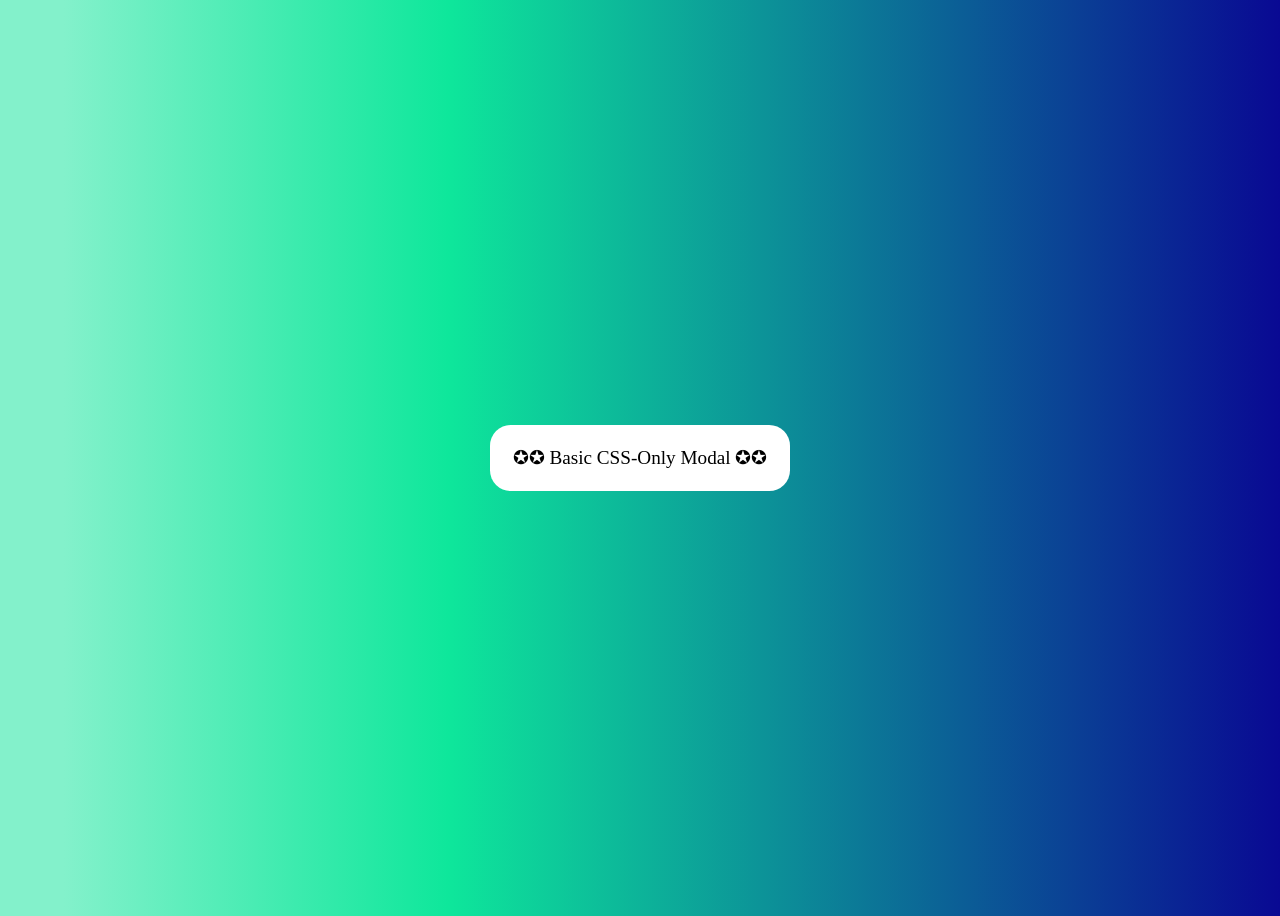
<file: pop_up.html>
<!DOCTYPE html>
<html lang="en">
<head>
    <title>Pop-Up</title>
    <link rel="stylesheet" href="pop_up.css">
</head>
<body>
    <div class="container">
        <div class="interior">
            <a class="btn" href="#open-modal"> ✪✪ Basic CSS-Only Modal ✪✪</a>
        </div>
    </div>
    <div id="open-modal" class="modal-window">
        <div>
            <a href="#" title="Close" class="modal-close">✖</a>
            <h1>✤✤ Heyy Everyone ✤✤</h1>
            <div>This modal is made up of HTML and CSS only! Follow us for more amazing content like this one.</div>
        </div>
    </div>
</body>
</html>
</file>
<file: pop_up.css>
body{
    height: 100%;
    font-family: poppins;
    background:linear-gradient(90deg,rgb(131, 241, 203) 5%,rgb(14, 231, 155) 35%,rgb(9, 9, 147) 100%,rgb(98, 98, 214) 10%);
    color: #000;
}
a{
    color: #000;
}
.modal-window{
    position: fixed;
    background-color: rgba(0,0,0,0.25);
    inset: 0;
    z-index: 99999;
    visibility: hidden;
    opacity: 0;
    pointer-events: none;
    transition: all 0.3s;
}
.modal-window:target{
    visibility: visible;
    opacity: 1;
    pointer-events: auto;
}
.modal-window > div{
    width: 500px;
    position: absolute;
    top: 50%;
    left: 50%;
    transform: translate(-50%,-50%);
    padding: 2.2em;
    background: #fff;
    border-radius: 1rem;
}
.modal-window header{
    font-weight: bold;
}
.modal-window h1{
    font-size: 151%;
    margin: 0 0 15px;
}
.modal-close{
    color: #aaa;
    line-height: 50px;
    font-size: 100%;
    position: absolute;
    right: 0;
    text-align: center;
    top: 0;
    width: 70px;
    text-decoration: none;
}
.modal-close:hover{
    color: black;
}
.container{
    display: grid;
    justify-content: center;
    align-items: center;
    height: 100vh;
}
.modal-window > div{
    border-radius: 1rem;
}
.modal-window div:not(:last-of-type){
    margin-bottom: 10px;
}
.btn{
    background-color: white;
    padding: 1em;
    font-size: 120%;
    border-radius: 1.3rem;
    text-decoration: none;
    transition: 0.3s all;
    border: 3px solid transparent;
}
.btn:hover{
    background:#fcfcfc;
    border: 3px solid gray;
}
</file>
